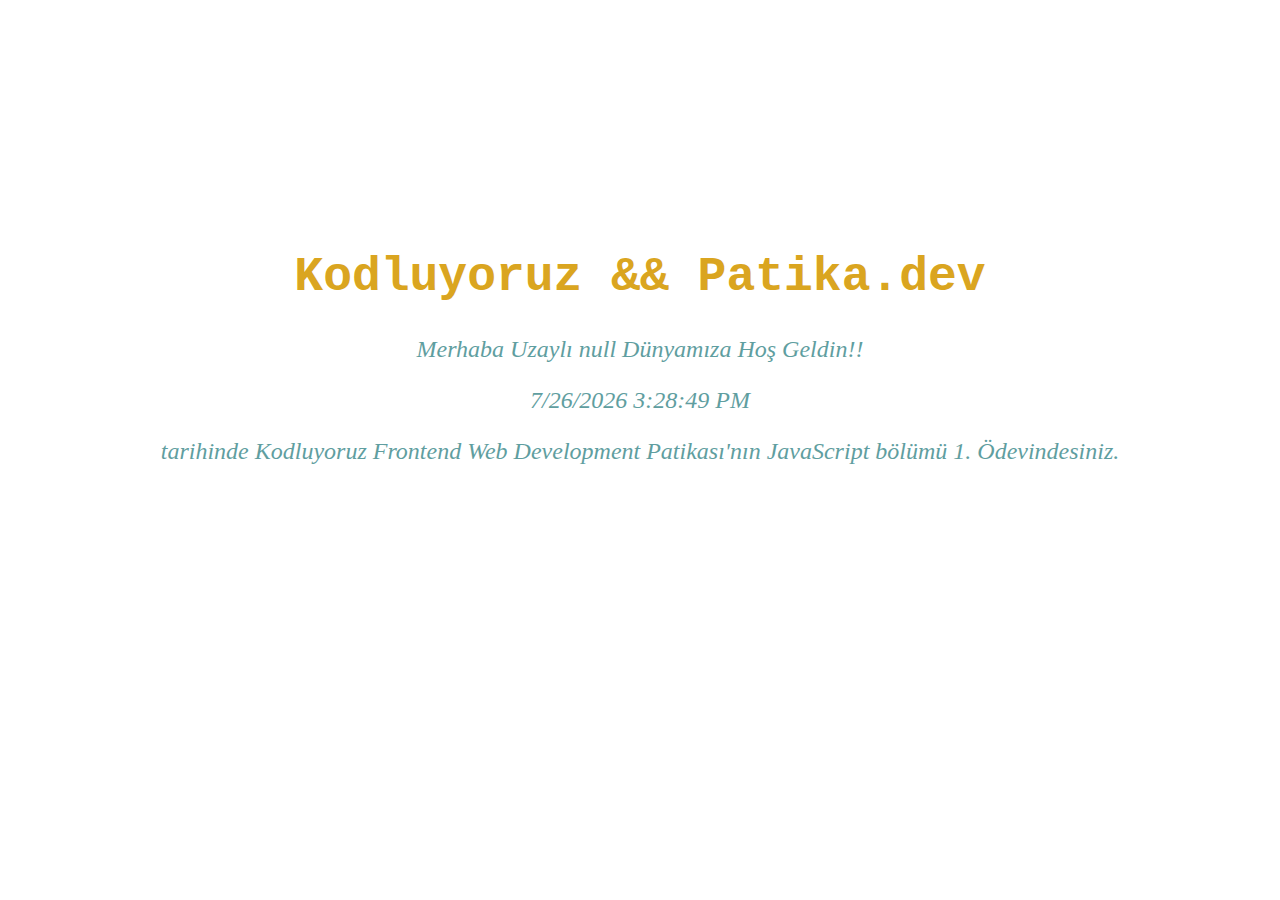
<file: Odev_1/index.html>
<!DOCTYPE html>
<html lang="en">
<head>
    <meta charset="UTF-8">
    <meta name="viewport" content="width=device-width, initial-scale=1.0">
    <title>Document</title>
    <link rel="stylesheet" href="style.css">
    
</head>
<body>
    <h1 id="main-head">Kodluyoruz && Patika.dev</h1>
    <p id="hello-p">karsilama</p>
    <p id="time-p">time</p>
    <p>tarihinde Kodluyoruz Frontend Web Development Patikası'nın JavaScript bölümü 1. Ödevindesiniz. </p>

    <script src="script.js"></script>
</body>
</html>
</file>
<file: Odev_1/style.css>
*{
    text-align: center;
    font-size: 24px;
    color: cadetblue;
    font-style:italic;
}
#main-head{
    font-family: 'Courier New', Courier, monospace;
    font-size: 48px;
    margin-top: 250px;
    color: goldenrod;
    font-style: normal;
}
</file>
